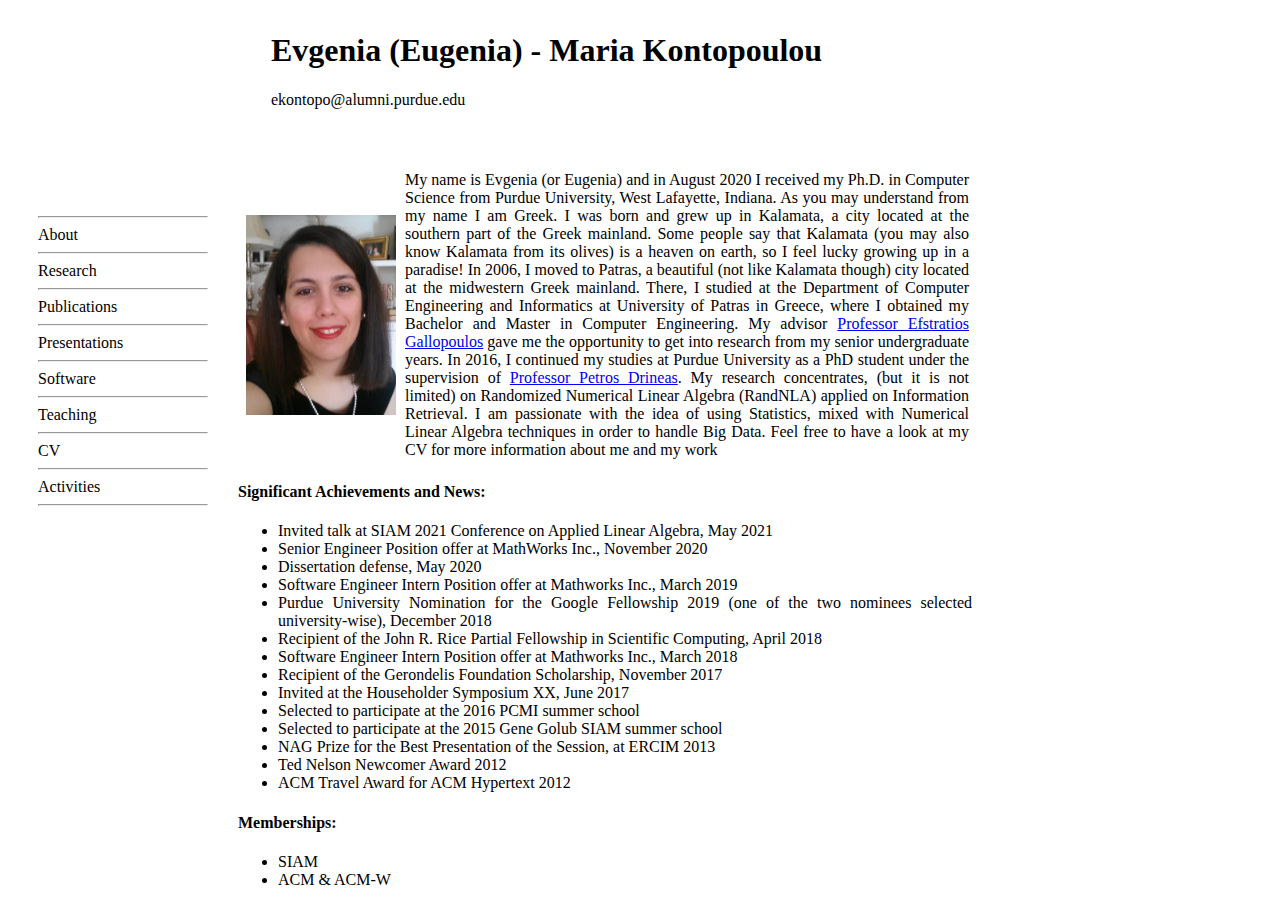
<file: index.html>
<!DOCTYPE html>
<!-- Template by quackit.com -->
<html>
	<head>
		<meta http-equiv="Content-Type" content="text/html; charset=utf-8">
		<title> Eugenia Kontopoulou </title>
				<link rel="stylesheet" type="text/css" href="mystyle.css" media="screen" />

	</head>

	<body>
		<div id="wrapper">

      <main>
				<div id="content">
					<div class="innertube">
							<table style="width:100%">
									<tr>
									<td><h1>Evgenia (Eugenia) - Maria Kontopoulou</h1>
										<p> ekontopo@alumni.purdue.edu </p>
									<!--<p>Computer Science Department <br>
									Purdue University <br>
									West Lafayette, IN </p>-->
								</td>
		        	</table>
        	</div>
				</div>
			</main>

			<nav id="nav">
				<div class="innertube">
					<ul>
						<li><hr></li>
						<li><a href="index.html">About</a></li>
						<li><hr></li>
						<li><a href="research.html">Research</a></li>
						<li><hr></li>
						<li><a href="publications.html">Publications</a></li>
						<li><hr></li>
						<li><a href="presentations.html">Presentations</a></li>
						<li><hr></li>
						<li><a href="software.html">Software</a></li>
						<li><hr></li>
						<li><a href="teaching.html">Teaching</a></li>
						<li><hr></li>
						<li><a href="emkcv.pdf">CV</a></li>
						<li><hr></li>
						<li><a href="activities.html">Activities</a></li>
						<li><hr></li>
					</ul>

					<ul>
				<!--	<br><br><br>
					<p> <b>Address:</b> <br>
					Purdue University <br>
					Lawson Hall <br>
					305 N. University Str. <br>
					West Lafayette, <br> IN, 47907-->
        <!--  <br><br>
          <b> email: </b> ekontopo@alumni.purdue.edu</p>-->
					</ul>
					<br><br>
				</div>
			</nav>
			<div id="content">

			<table style="width:100%">
      <tr>
      <td>
      <img src="pics/mine.jpg"  width="150" height="200" style="float:left" hspace="5"/>
      </td>
      <td>
          My name is Evgenia (or Eugenia) and in August 2020 I received my Ph.D. in Computer Science from Purdue University, West Lafayette, Indiana. As you may understand from my name I am Greek. I was born and grew up in Kalamata, a city located at the southern part of the Greek mainland. Some people say that Kalamata (you may also know Kalamata from its olives) is a heaven on earth, so I feel lucky growing up in a paradise! In 2006, I moved to Patras, a beautiful (not like Kalamata though) city located at the midwestern Greek mainland. There, I studied at the Department of Computer Engineering and Informatics at University of Patras in Greece, where I obtained my Bachelor and Master in Computer Engineering. My advisor <a href="http://scgroup.hpclab.ceid.upatras.gr/faculty/stratis/stratise.html">Professor Efstratios Gallopoulos</a> gave me the opportunity to get into research from my senior undergraduate years. In 2016, I continued my studies at Purdue University as a PhD student under the supervision of <a href="https://www.cs.purdue.edu/homes/pdrineas/">Professor Petros Drineas</a>. My research concentrates, (but it is not limited) on Randomized Numerical Linear Algebra (RandNLA) applied on Information Retrieval. I am passionate with the idea of using Statistics, mixed with Numerical Linear Algebra techniques in order to handle Big Data. Feel free to have a look at my CV for more information about me and my work
      </td>
      </tr>
      </table>

			<!--<p style="text-align: justify;"><img src="pics/mine.jpg"  width="150" height="200" style="float:left" hspace="5"/>
			My name is Evgenia (or Eugenia) and I am a first year PhD student at Purdue University, West Lafayette, Indiana. As you may understand from my name I am Greek. I was born and grew up in Kalamata, a city located at the southern part of the Greek mainland. Some people say that Kalamata (you may also know Kalamata from its olives) is a heaven on earth, so I feel lucky growing up in a paradise! In 2006, I moved to Patras, a beautiful (not like Kalamata though) city located at the midwestern Greek mainland. There, I studied at the Department of Computer Engineering and Informatics at University of Patras in Greece, where I obtained my Bachelor and Master in Computer Engineering and my Masters in Computer Science. My advisor <a href="http://scgroup.hpclab.ceid.upatras.gr/faculty/stratis/stratise.html">Professor Efstratios Gallopoulos</a> gave me the opportunity to get into research from my senior undergraduate years. Having acquired some great experiences, I continue my studies at Purdue University as a PhD student under the supervision of <a href="http://www.drineas.org/">Professor Petros Drineas</a>. My research concentrates, (but it is not limited) on Randomized Numerical Linear Algebra (RandNLA) applied on Information Retrieval. I am passionate with the idea of using Statistics, mixed with Numerical Linear Algebra techniques in order to handle Big Data. Feel free to have a look at my CV for more information about me and my work.</p>
		-->
			<p>
			<h4 style="text-align: justify;">Significant Achievements and News:</h4>
			<ul>
				<li>Invited talk at SIAM 2021 Conference on Applied Linear Algebra, May 2021 </li>
				<li>Senior Engineer Position offer at MathWorks Inc., November 2020 </li>
				<li>Dissertation defense, May 2020 </li>
				<li>Software Engineer Intern Position offer at Mathworks Inc., March 2019 </li>
				<li>Purdue University Nomination for the Google Fellowship 2019 (one of the two nominees selected university-wise), December 2018</li>
				<li>Recipient of the John R. Rice Partial Fellowship in Scientific Computing, April 2018 </li>
				<li>Software Engineer Intern Position offer at Mathworks Inc., March 2018 </li>
        <li>Recipient of the Gerondelis Foundation Scholarship, November 2017</li>
				<li>Invited at the Householder Symposium XX, June 2017</li>
				<li>Selected to participate at the 2016 PCMI summer school</li>
				<li>Selected to participate at the 2015 Gene Golub SIAM summer school</li>
				<li>NAG Prize for the Best Presentation of the Session, at ERCIM 2013</li>
				<li>Ted Nelson Newcomer Award 2012</li>
				<li>ACM Travel Award for ACM Hypertext 2012</li>
			</ul>
			<h4 style="text-align: justify;">Memberships:</h4>
			<ul>
				<li>SIAM</li>
				<li>ACM &amp; ACM-W</li>
			</ul></p>
			</div>
		</div>


	</body>
</html>
</file>
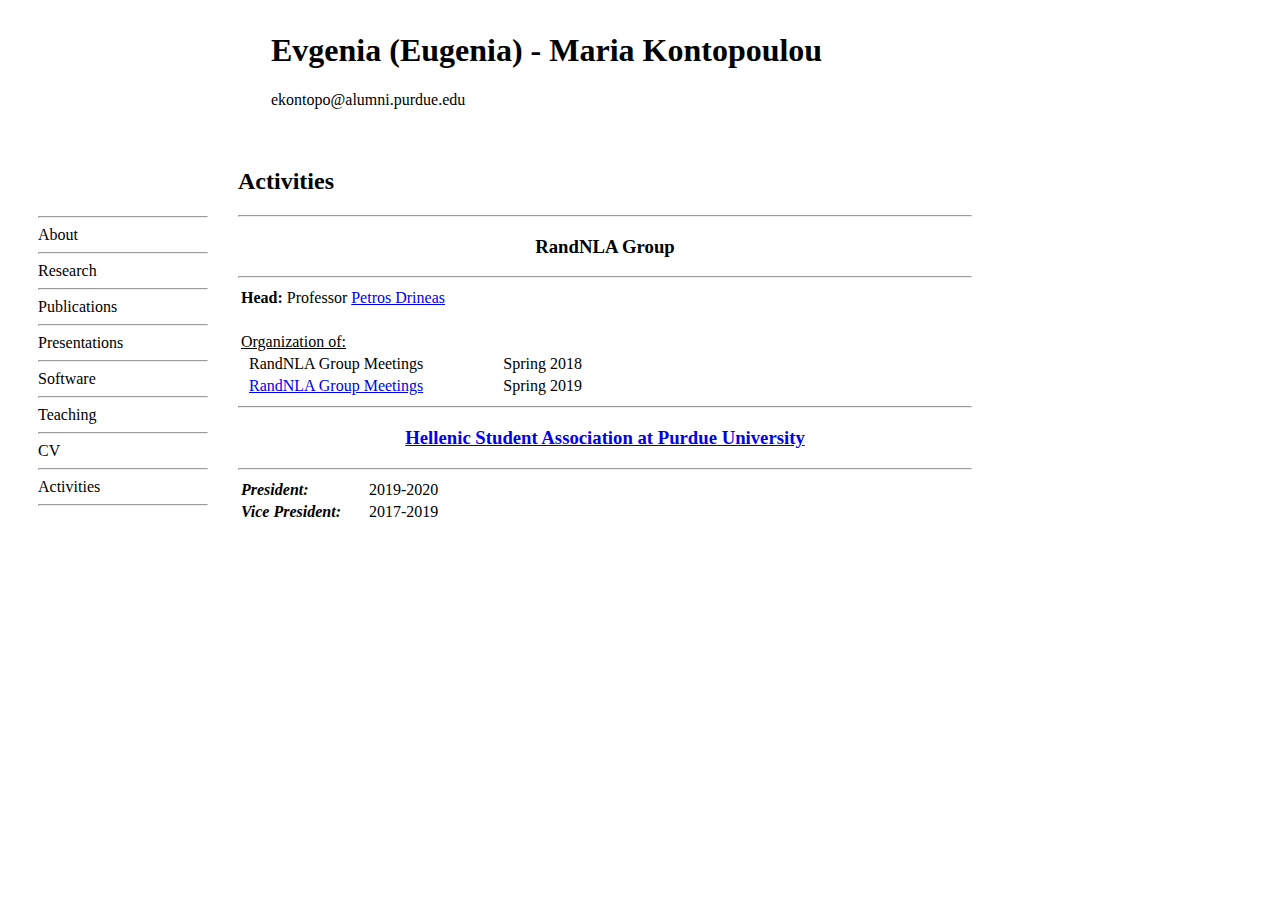
<file: activities.html>
<!DOCTYPE html>
<!-- Template by quackit.com -->
<html>
	<head>
		<meta http-equiv="Content-Type" content="text/html; charset=utf-8">
		<title> Eugenia Kontopoulou </title>
		<link rel="stylesheet" type="text/css" href="mystyle.css" media="screen" />

	</head>

	<body>
		<div id="wrapper">

			<main>
				<div id="content">
					<div class="innertube">
					<table style="width:100%">
  <tr>
    <td><h1>Evgenia (Eugenia) - Maria Kontopoulou</h1>
			<p> ekontopo@alumni.purdue.edu </p>
					<!--	<p>Computer Science Department <br>
		                   Purdue University <br>
		                   West Lafayette, IN </p>-->
			</td>
    <!--<td> <h3>Address:</h3>
					<p>Felix Hass Hall <br>
					Room G114 <br>
					250 N. University Street <br>
					Purdue University <br>
					West Lafayette, IN, 47906</p>
		</td>
  </tr>-->
</table>
					</div>
				</div>
			</main>

			<nav id="nav">
				<div class="innertube">
					<ul>
						<li><hr></li>
						<li><a href="index.html">About</a></li>
						<li><hr></li>
						<li><a href="research.html">Research</a></li>
						<li><hr></li>
						<li><a href="publications.html">Publications</a></li>
						<li><hr></li>
						<li><a href="presentations.html">Presentations</a></li>
						<li><hr></li>
						<li><a href="software.html">Software</a></li>
						<li><hr></li>
						<li><a href="teaching.html">Teaching</a></li>
						<li><hr></li>
						<li><a href="emkcv.pdf">CV</a></li>
						<li><hr></li>
						<li><a href="activities.html">Activities</a></li>
						<li><hr></li>
					</ul>

					<ul>
				<!--	<br><br><br>
					<p> <b>Address:</b> <br>
					Purdue University <br>
					Lawson Hall <br>
					305 N. University Str. <br>
					West Lafayette, <br> IN, 47907-->
				<!--<br><br>
				<b> email: </b> ekontopo@alumni.purdue.edu</p>-->
					</ul>
					<br><br>
				</div>
			</nav>
			<div id="content">
			<p> <h2> Activities </h2></p>
            <hr>
            <h3> <center>RandNLA Group</center> </h3>
            <hr>
            <table style="width:100%">
            <tr><table style="width:50%">
                <tr>
                    <td><strong> Head:</strong> Professor <a href="https://www.cs.purdue.edu/homes/pdrineas/">Petros Drineas</a></td>
                </tr>
                <tr><td><br/></td></tr> <!-- empty line-->
                <tr><td> <u>Organization of:</u></td></tr>
                <tr style="text-indent :0.5em">
                    <td>RandNLA Group Meetings</td> <td> Spring 2018</td>
                <tr style="text-indent :0.5em">
                    <td><a href="https://web.ics.purdue.edu/~ekontopo/randNLA/"> RandNLA Group Meetings</a> </td> <td> Spring 2019</td>
                </tr>
            </table></tr>
            </table>
            <hr>
           <h3> <center><a href="https://www.facebook.com/groups/hsapurdue/?ref=bookmarks">Hellenic Student Association at Purdue University</a></center> </h3>
           <hr>
           <table style="width:100%">
            <tr><table style="width:30%">
                <tr>
                    <td><em><b> President: </b></td>
                    <td> 2019-2020</td>
                </tr>
                <tr >
                  <td><em><b> Vice President: </b></td>
                  <td>2017-2019</td>
                </tr>
            </table></tr>
         </table>
</div>
</div>
    </body>
</html>
</file>
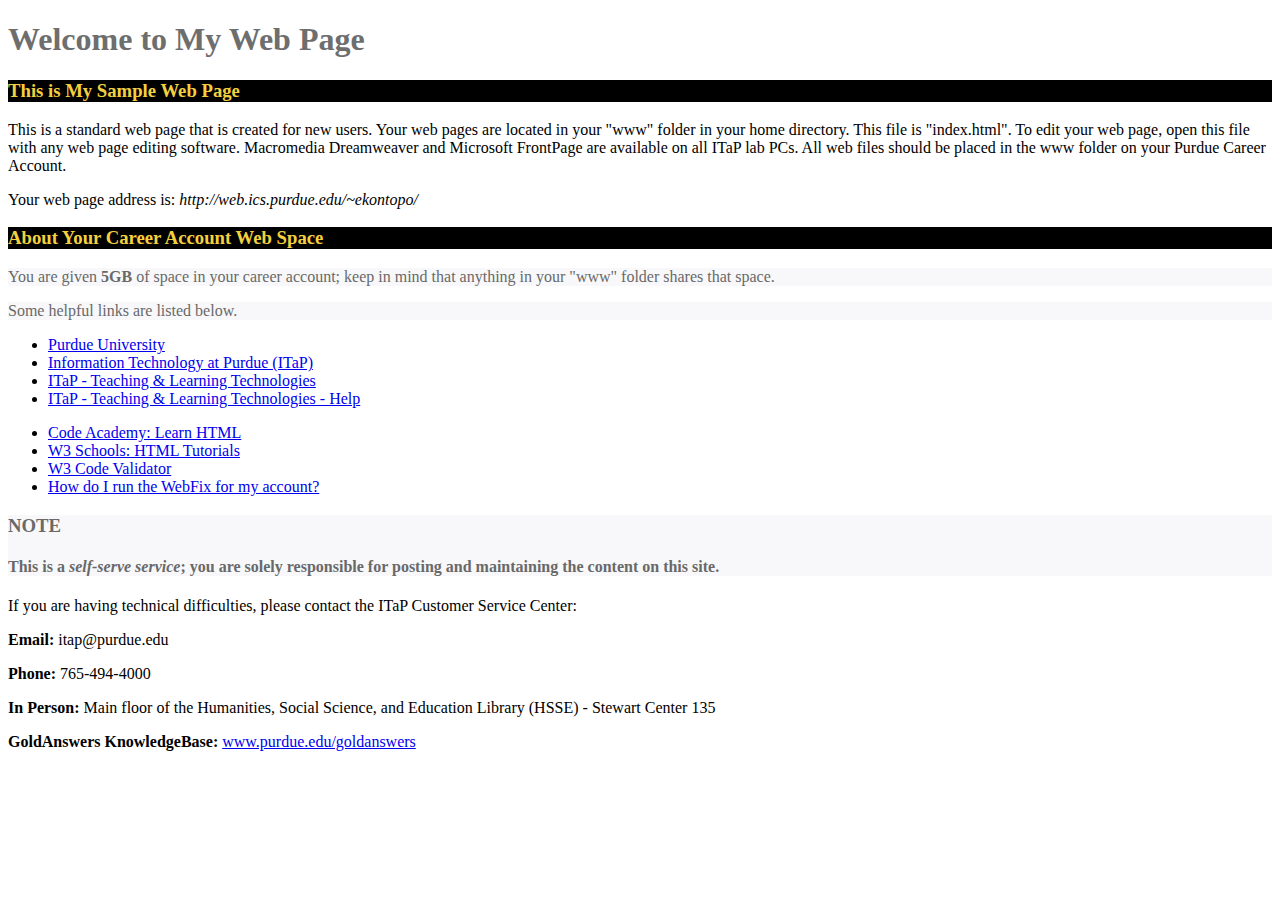
<file: index_start.html>
<!DOCTYPE html PUBLIC "-//W3C//DTD HTML 4.01//EN">
<html lang="en">
<head>
<meta name="viewport" content=
"width=device-width, initial-scale=1">
<meta name="generator" content=
"HTML Tidy for Linux (vers 14 June 2007), see www.w3.org">
<title>Welcome to My Web Page</title>
<meta http-equiv="Content-Type" content=
"text/html; charset=us-ascii">
<meta content="MSHTML 6.00.2800.1400" name="GENERATOR">
<style type="text/css">
    .heading {
        color: #6E6E6E;
    }
    .band {
        background-color: #000000;
        color: #F4D03F;
    }
    .subgrey {
        background-color: #f8f8fa;
        color: dimgray;
    }



</style>
</head>
<body>
<div class="wrapper container">
<div class="heading">
<h1>Welcome to My Web Page</h1>
</div>
<div class="row">
<div class="col-sm-6">
<div class="band">
<h3><strong>This is My Sample Web Page</strong></h3>
</div>
<p>This is a standard web page that is created for new users. Your
web pages are located in your "www" folder in your home directory.
This file is "index.html". To edit your web page, open this file
with any web page editing software. Macromedia Dreamweaver and
Microsoft FrontPage are available on all ITaP lab PCs. All web
files should be placed in the www folder on your Purdue Career
Account.</p>
<p>Your web page address is:
<i>http://web.ics.purdue.edu/~ekontopo/</i></p>
</div>
</div>
<div class="row">
<div class="col-sm-12">
<div class="band">
<h3><strong>About Your Career Account Web Space</strong></h3>
</div>
</div>
<div class="col-sm-4">
<div class="subgrey">
<p>You are given <strong>5GB</strong> of space in your career
account; keep in mind that anything in your "www" folder shares
that space.</p>
</div>
</div>
<div class="col-sm-8">
<div class="subgrey">
<p>Some helpful links are listed below.</p>
</div>
</div>
<div class="col-sm-4">
<ul>
<li><a href="http://www.purdue.edu/">Purdue University</a></li>
<li><a href="http://www.purdue.edu/itap">Information Technology at
Purdue (ITaP)</a></li>
<li><a href="http://www.itap.purdue.edu/tlt">ITaP - Teaching &amp;
Learning Technologies</a></li>
<li><a href="http://www.itap.purdue.edu/tlt/help">ITaP - Teaching
&amp; Learning Technologies - Help</a></li>
</ul>
</div>
<div class="col-sm-4">
<ul>
<li><a href=
"https://www.codecademy.com/courses/web-beginner-en-HZA3b/0/1">Code
Academy: Learn HTML</a></li>
<li><a href="http://www.w3schools.com/html">W3 Schools: HTML
Tutorials</a></li>
<li><a href="https://validator.w3.org">W3 Code Validator</a></li>
<li><a href="http://support.purdue.edu/goldanswers/300870">How do I
run the WebFix for my account?</a></li>
</ul>
</div>
<div class="col-sm-12">
<div class="subgrey">
<h3>NOTE</h3>
<h4><strong>This is a <em>self-serve service</em>; you are solely
responsible for posting and maintaining the content on this
site.</strong></h4>
</div>
<div class="col-sm-6">
<p>If you are having technical difficulties, please contact the
ITaP Customer Service Center:</p>
<p><strong>Email:</strong> itap@purdue.edu<br></p>
<p><strong>Phone:</strong> 765-494-4000<br></p>
<p><strong>In Person:</strong> Main floor of the Humanities, Social
Science, and Education Library (HSSE) - Stewart Center 135</p>
<p><strong>GoldAnswers KnowledgeBase:</strong> <a href=
"http://www.purdue.edu/goldanswers">www.purdue.edu/goldanswers</a></p>
</div>
</div>
</div>
</div>
</body>
</html>
</file>
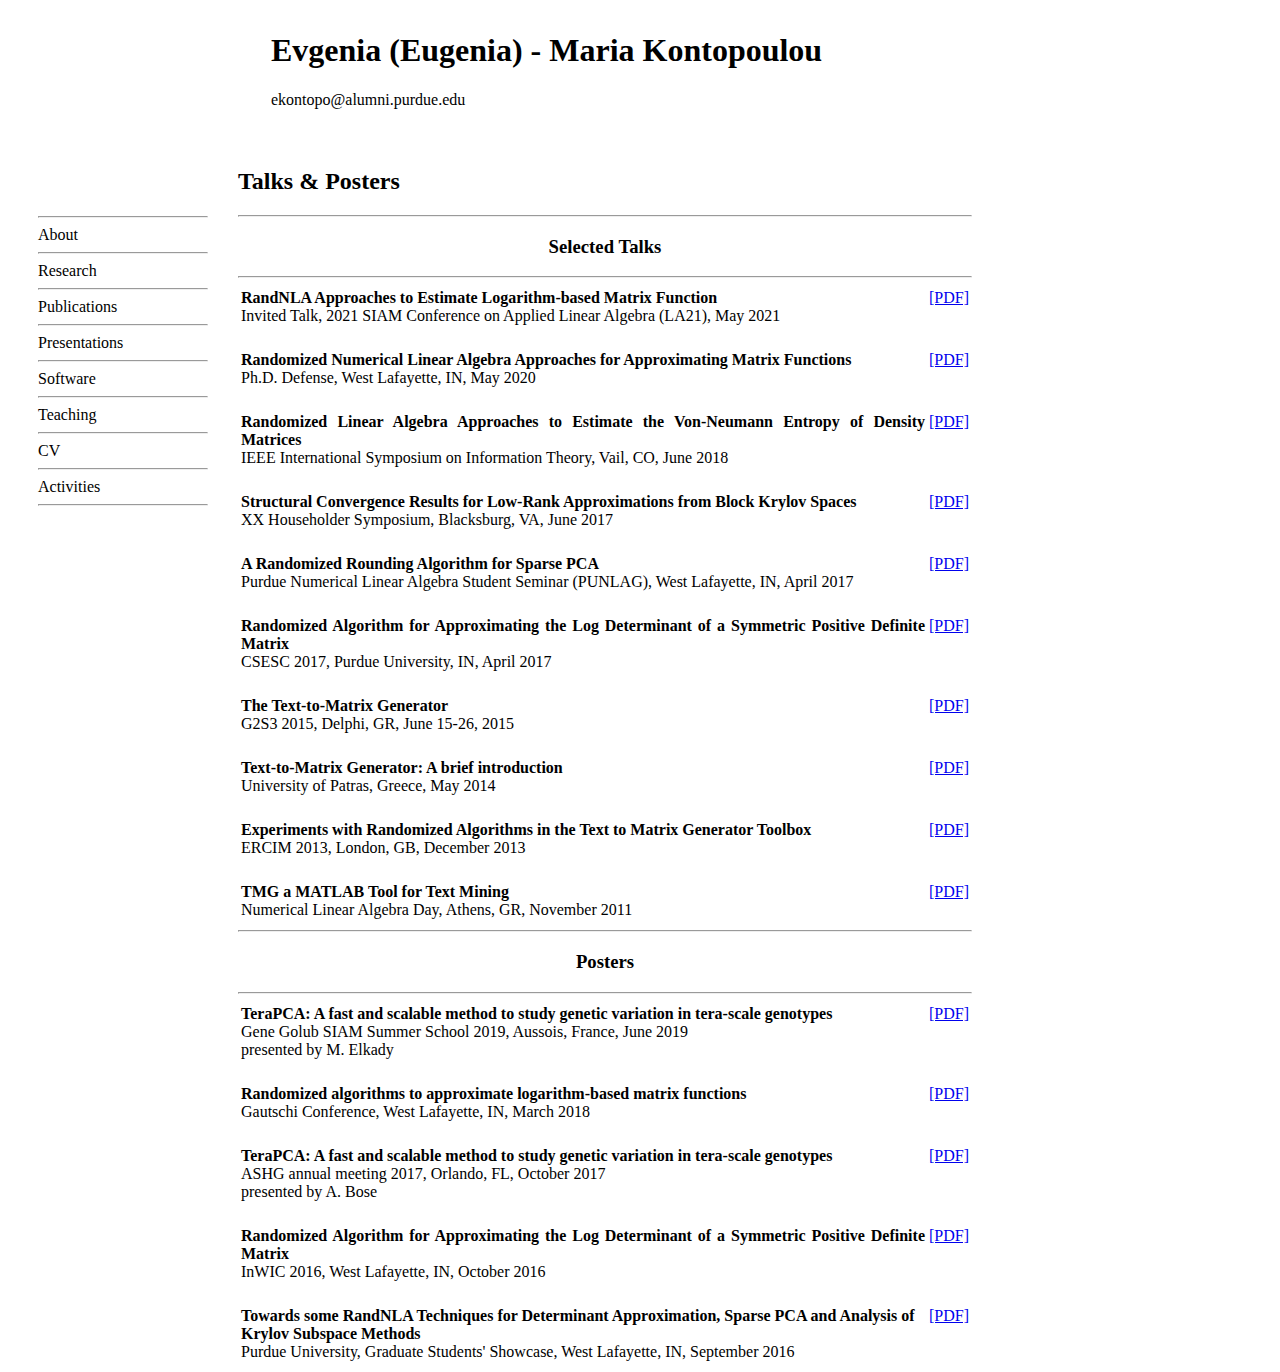
<file: presentations.html>
<!DOCTYPE html>
<!-- Template by quackit.com -->
<html>
	<head>
		<meta http-equiv="Content-Type" content="text/html; charset=utf-8">
		<title> Eugenia Kontopoulou </title>
				<link rel="stylesheet" type="text/css" href="mystyle.css" media="screen" />

	</head>

	<body>
		<div id="wrapper">

			<main>
				<div id="content">
					<div class="innertube">
					<table style="width:100%">
  <tr>
    <td><h1>Evgenia (Eugenia) - Maria Kontopoulou</h1>
			<p> ekontopo@alumni.purdue.edu </p>
					<!--	<p>Computer Science Department <br>
		                   Purdue University <br>
		                   West Lafayette, IN </p>-->
										 </td>
    <!--<td> <h3>Address:</h3>
					<p>Felix Hass Hall <br>
					Room G114 <br>
					250 N. University Street <br>
					Purdue University <br>
					West Lafayette, IN, 47906</p></td>
  </tr>-->
</table>
					</div>
				</div>
			</main>

			<nav id="nav">
				<div class="innertube">
					<ul>
						<li><hr></li>
						<li><a href="index.html">About</a></li>
						<li><hr></li>
						<li><a href="research.html">Research</a></li>
						<li><hr></li>
						<li><a href="publications.html">Publications</a></li>
						<li><hr></li>
						<li><a href="presentations.html">Presentations</a></li>
						<li><hr></li>
						<li><a href="software.html">Software</a></li>
						<li><hr></li>
						<li><a href="teaching.html">Teaching</a></li>
						<li><hr></li>
						<li><a href="emkcv.pdf">CV</a></li>
						<li><hr></li>
						<li><a href="activities.html">Activities</a></li>
						<li><hr></li>
					</ul>

					<ul>
				<!--	<br><br><br>
					<p> <b>Address:</b> <br>
					Purdue University <br>
					Lawson Hall <br>
					305 N. University Str. <br>
					West Lafayette, <br> IN, 47907-->
				<!--<br><br>
				<b> email: </b> ekontopo@alumni.purdue.edu</p>-->
					</ul>
					<br><br>
				</div>
			</nav>
			<div id="content">
			<p> <h2>Talks & Posters </h2></p>
			<hr>
            <h3> <center>Selected Talks</center> </h3>
            <hr>
            <table style="width:100%">
							<tr>
													<td><strong>RandNLA Approaches to Estimate Logarithm-based Matrix Function</strong><br> Invited Talk, 2021 SIAM Conference on Applied Linear Algebra (LA21), May 2021</td>
													<td valign="top";style="width:10%"><a href="presentations/LA21_entrolog.pdf">[PDF]</a></td>
											</tr>
																	<tr><td><br/></td></tr> <!-- empty line-->
							<tr>
			                    <td><strong>Randomized Numerical Linear Algebra Approaches for
Approximating Matrix Functions</strong><br> Ph.D. Defense, West Lafayette, IN, May 2020</td> <td valign="top";style="width:10%"><a href="presentations/Final_2020_PhD.pdf">[PDF]</a></td>
			                </tr>
			                            <tr><td><br/></td></tr> <!-- empty line-->
				<tr>
                    <td><strong>Randomized Linear Algebra Approaches to Estimate the Von-Neumann Entropy of Density Matrices </strong><br> IEEE International Symposium on Information Theory, Vail, CO, June 2018</td> <td valign="top";style="width:10%"><a href="presentations/ISIT18_entrolog.pdf">[PDF]</a></td>
                </tr>
                            <tr><td><br/></td></tr> <!-- empty line-->

				<tr>
                    <td><strong>Structural Convergence Results for Low-Rank Approximations from Block Krylov Spaces</strong> <br> XX Householder Symposium, Blacksburg, VA, June 2017</td> <td valign="top";style="width:10%"><a href="presentations/HHXX_Krylov2017.pdf">[PDF]</a></td>
               </tr>
                <tr><td><br/></td></tr> <!-- empty line-->

                <tr>
                    <td><strong>A Randomized Rounding Algorithm for Sparse PCA</strong> <br> Purdue Numerical Linear Algebra Student Seminar (PUNLAG), West Lafayette, IN, April 2017 </td> <td valign="top";style="width:10%"><a href="presentations/PUNLAG_SPCA2017.pdf">[PDF]</a></td>
               </tr>
                <tr><td><br/></td></tr> <!-- empty line-->

                <tr>
                   <td><strong>Randomized Algorithm for Approximating the Log Determinant of a Symmetric Positive Definite Matrix</strong> <br> CSESC 2017, Purdue University, IN, April 2017</td> <td valign="top";style="width:10%"><a href="presentations/Purdue2017_logdet.pdf">[PDF]</a></td>
                </tr>
               <tr><td><br/></td></tr> <!-- empty line-->
               <tr>
                 <td><strong>The Text-to-Matrix Generator</strong> <br> G2S3 2015, Delphi, GR, June 15-26, 2015 </td> <td valign="top";style="width:10%"><a href="presentations/Delphi2015_TMGRandNLA.pdf">[PDF]</a></td>
              </tr>
             <tr><td><br/></td></tr> <!-- empty line-->
             <tr>
                   <td><strong>Text-to-Matrix Generator: A brief introduction</strong> <br> University of Patras, Greece, May 2014</td> <td valign="top";style="width:10%"><a href="presentations/Patras_TMGIntro.pdf">[PDF]</a></td>
                </tr>
               <tr><td><br/></td></tr> <!-- empty line-->
               <tr>
                <td><strong>Experiments with Randomized Algorithms in the Text to Matrix Generator Toolbox</strong> <br> ERCIM 2013, London, GB, December 2013</td> <td valign="top";style="width:10%"><a href="presentations/London2013_TMGRandNLA.pdf">[PDF]</a></td>
             </tr>
            <tr><td><br/></td></tr> <!-- empty line-->
            <tr>
                <td><strong>TMG a MATLAB Tool for Text Mining</strong> <br> Numerical Linear Algebra Day, Athens, GR, November 2011</td> <td valign="top";style="width:10%"><a href="presentations/Athens2011_TMG.pdf">[PDF]</a></td>
             </tr>
                </table>
			<hr>
			<h3> <center>Posters</center> </h3>
            <hr>
            <table style="width:100%">

              <tr>
                  <td><strong>TeraPCA: A fast and scalable method to study genetic variation in tera-scale genotypes</strong><br> Gene Golub SIAM Summer School 2019, Aussois, France, June 2019<br> presented by M. Elkady</td> <td valign="top";style="width:10%"><a href="presentations/G2S32019_TeraPCA_Poster.pdf">[PDF]</a></td>
            </tr>
            <tr><td><br/></td></tr> <!-- empty line-->
            <tr>
            <td><strong>Randomized algorithms to approximate logarithm-based matrix functions</strong><br>Gautschi Conference, West Lafayette, IN, March 2018 </td> <td valign="top";style="width:10%"><a href="presentations/Gautschi2018_logdetentropy.pdf">[PDF]</a></td>
            </tr>
            <tr><td><br/></td></tr> <!-- empty line-->
            <tr>
                <td><strong>TeraPCA: A fast and scalable method to study genetic variation in tera-scale genotypes</strong><br> ASHG annual meeting 2017, Orlando, FL, October 2017 <br> presented by A. Bose</td> <td valign="top";style="width:10%"><a href="presentations/ASHG17_TeraPCA_Poster.pdf">[PDF]</a></td>
            </tr>
            <tr><td><br/></td></tr> <!-- empty line-->
            <tr>
             <td><strong>Randomized Algorithm for Approximating the Log Determinant of a Symmetric Positive Definite Matrix</strong><br> InWIC 2016, West Lafayette, IN, October 2016</td> <td valign="top";style="width:10%"><a href="presentations/WestLafayette2016_logdet.pdf">[PDF]</a></td>
            </tr>
            <tr><td><br/></td></tr> <!-- empty line-->
           <tr>
            <td><strong>Towards some RandNLA Techniques for Determinant Approximation, Sparse PCA and Analysis of<br> Krylov Subspace Methods</strong><br> Purdue University, Graduate Students' Showcase, West Lafayette, IN, September 2016  </td> <td valign="top";style="width:10%"><a href="presentations/poster20162017.pdf">[PDF]</a></td>
           </tr>
            </table>
			</div>
		</div>


	</body>
</html>
</file>
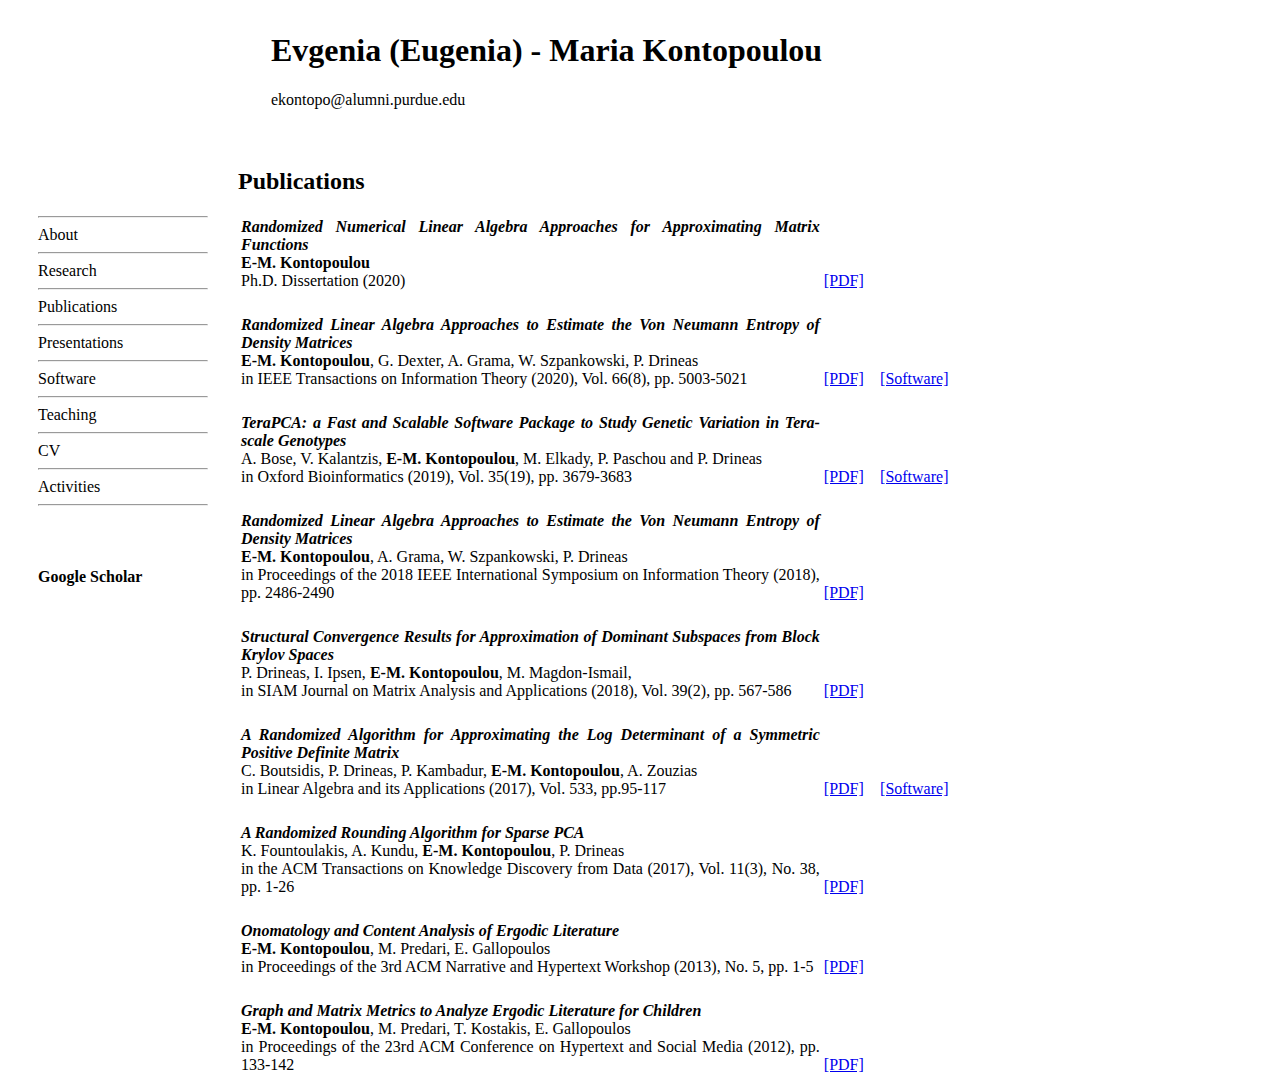
<file: publications.html>
<!DOCTYPE html>
<!-- Template by quackit.com -->
<html>
	<head>
		<meta http-equiv="Content-Type" content="text/html; charset=utf-8">
		<title> Eugenia Kontopoulou </title>
				<link rel="stylesheet" type="text/css" href="mystyle.css" media="screen" />

	</head>

	<body>
		<div id="wrapper">

			<main>
				<div id="content">
					<div class="innertube">
					<table style="width:100%">
  <tr>
    <td><h1>Evgenia (Eugenia) - Maria Kontopoulou</h1>
			<p> ekontopo@alumni.purdue.edu </p>
					<!--	<p>Computer Science Department <br>
		                   Purdue University <br>
		                   West Lafayette, IN </p>-->
		</td>
    <!--<td> <h3>Address:</h3>
					<p>Felix Hass Hall <br>
					Room G114 <br>
					250 N. University Street <br>
					Purdue University <br>
					West Lafayette, IN, 47906</p></td>
  </tr>-->
</table>
					</div>
				</div>
			</main>

			<nav id="nav">
				<div class="innertube">
					<ul>
						<li><hr></li>
						<li><a href="index.html">About</a></li>
						<li><hr></li>
						<li><a href="research.html">Research</a></li>
						<li><hr></li>
						<li><a href="publications.html">Publications</a></li>
						<li><hr></li>
						<li><a href="presentations.html">Presentations</a></li>
						<li><hr></li>
						<li><a href="software.html">Software</a></li>
						<li><hr></li>
						<li><a href="teaching.html">Teaching</a></li>
						<li><hr></li>
						<li><a href="emkcv.pdf">CV</a></li>
						<li><hr></li>
						<li><a href="activities.html">Activities</a></li>
						<li><hr></li>
					</ul>

					<ul>
					<!--<br><br><br>
					Purdue University <br>
					Lawson Hall <br>
					305 N. University Str. <br>
					West Lafayette, <br> IN, 47907-->
				<!--<br><br>
				<b> email: </b> ekontopo@alumni.purdue.edu</p>-->

				<br><br><br>
				<b><a href="https://scholar.google.com/citations?view_op=list_works&hl=el&hl=el&user=0eQH1ksAAAAJ">Google Scholar</a>
				</b>

					</ul>
					<br><br>
				</div>
			</nav>
                        <!-- 			If I want a line  -->
			<!--                            <li><hr></li> -->
			<div id="content">
                        <p> <h2>Publications </h2></p>
                                <!--<h4> Available on ArXiv or Under Review </h4>-->
                                <table style="width:100%">

                                    <td style="width:80%"><em><b>Randomized Numerical Linear Algebra Approaches for Approximating Matrix Functions</b></em><br>
                                        <b>E-M. Kontopoulou</b><br> Ph.D. Dissertation (2020)
                                    </td>
                                    <td valign="bottom";style="width:10%"><a href="https://hammer.purdue.edu/ndownloader/files/24098900">[PDF]</a>
                                    </td>
                                </tr>
                                <tr><td><br/></td></tr> <!-- empty line-->
                                <tr>
                                    <td style="width:80%"><em><b>Randomized Linear Algebra Approaches to Estimate the Von Neumann Entropy of Density Matrices </b></em><br>
                                        <b>E-M. Kontopoulou</b>, G. Dexter, A. Grama, W. Szpankowski, P. Drineas <br> in IEEE Transactions on Information Theory (2020), Vol. 66(8), pp. 5003-5021
                                    </td>
                                    <td valign="bottom";style="width:10%"><a href="https://arxiv.org/pdf/1801.01072">[PDF]</a>
                                    </td><td valign="bottom";style="width:10%"><a href="https://github.com/eugeniamaria/Von-Neumann-Entropy">[Software]</a></td>
                                </tr>
                                <tr><td><br/></td></tr> <!-- empty line-->
                                <tr>
                                <td style="width:80%">
                                    <em><b>TeraPCA: a Fast and Scalable Software Package to Study Genetic Variation in Tera-scale Genotypes</b></em><br>A. Bose, V. Kalantzis, <b>E-M. Kontopoulou</b>, M. Elkady, P. Paschou and P. Drineas <br>in Oxford Bioinformatics (2019), Vol. 35(19), pp. 3679-3683</td> <td valign="bottom";style="width:10%"><a href="https://academic.oup.com/bioinformatics/advance-article/doi/10.1093/bioinformatics/btz157/5430929">[PDF]</a></td>
                                    <td valign="bottom";style="width:10%"><a href="https://github.com/aritra90/TeraPCA">[Software]</a></td>
                                </tr>
                                <tr><td><br/></td></tr> <!-- empty line-->
								<td style="width:80%"><em><b>Randomized Linear Algebra Approaches to Estimate the Von Neumann Entropy of Density Matrices </b></em><br>
                                    <b>E-M. Kontopoulou</b>, A. Grama, W. Szpankowski, P. Drineas<br>in Proceedings of the 2018 IEEE International Symposium on Information Theory (2018), pp. 2486-2490</td> <td valign="bottom";style="width:10%"><a href="https://arxiv.org/abs/1801.01072">[PDF]</a></td>
                                <tr><td><br/></td></tr> <!-- empty line-->
                                <td style="width:80%"><em><b>Structural Convergence Results for Approximation of Dominant Subspaces from Block Krylov Spaces</b></em><br>P. Drineas, I. Ipsen, <b>E-M. Kontopoulou</b>, M. Magdon-Ismail,<br> in SIAM Journal on Matrix Analysis and Applications (2018), Vol. 39(2), pp. 567-586</td><td valign="bottom";style="width:10%"> <a href="https://www.cs.purdue.edu/homes/pdrineas/documents/publications/Drineas_SIMAX_2018.pdf">[PDF]</a></td>
                                <tr><td><br/></td></tr> <!-- empty line-->
                                <td style="width:80%"><em><b>A Randomized Algorithm for Approximating the Log Determinant of a Symmetric Positive Definite Matrix</b></em><br> C. Boutsidis, P. Drineas, P. Kambadur, <b>E-M. Kontopoulou</b>, A. Zouzias<br> in Linear Algebra and its Applications (2017), Vol. 533, pp.95-117 </td> <td valign="bottom";style="width:10%"><a href="https://www.cs.purdue.edu/homes/pdrineas/documents/publications/Drineas_LAA2017.pdf">[PDF]</a></td> <td valign="bottom";style="width:10%"><a href="http://web.ics.purdue.edu/~ekontopo/software/approxLogDet.zip">[Software]</a></td>
                                <tr><td><br/></td></tr> <!-- empty line-->
                                <td style="width:80%"><em><b>A Randomized Rounding Algorithm for Sparse PCA</b></em><br>
                                    K. Fountoulakis, A. Kundu, <b>E-M. Kontopoulou</b>, P. Drineas <br> in the ACM Transactions on Knowledge Discovery from Data (2017), Vol. 11(3), No. 38, pp. 1-26 </td><td valign="bottom";style="width:10%"><a href="http://dl.acm.org/citation.cfm?id=3046948">[PDF]</a></td>
                                <tr><td><br/></td></tr> <!-- empty line-->
                                <td style="width:80%"><em><b>Onomatology and Content Analysis of Ergodic Literature</b></em><br><b>E-M. Kontopoulou</b>, M. Predari, E. Gallopoulos<br> in Proceedings of the 3rd ACM Narrative and Hypertext Workshop (2013), No. 5, pp. 1-5 </td> <td valign="bottom";style="width:10%"><a href="http://dl.acm.org/citation.cfm?id=2462221">[PDF]</a></td>
                                <tr><td><br/></td></tr> <!-- empty line-->
                                <td style="width:80%"><em><b>Graph and Matrix Metrics to Analyze Ergodic Literature for Children</b></em><br> <b>E-M. Kontopoulou</b>, M. Predari, T. Kostakis, E. Gallopoulos<br>in Proceedings of the 23rd ACM Conference on Hypertext and Social Media (2012), pp. 133-142</td> <td valign="bottom";style="width:10%"><a href="http://dl.acm.org/citation.cfm?id=2310018&amp;CFID=572845679&amp;CFTOKEN=59577839">[PDF]</a></td>
								</table>
			</div>
		</div>


	</body>
</html>
</file>
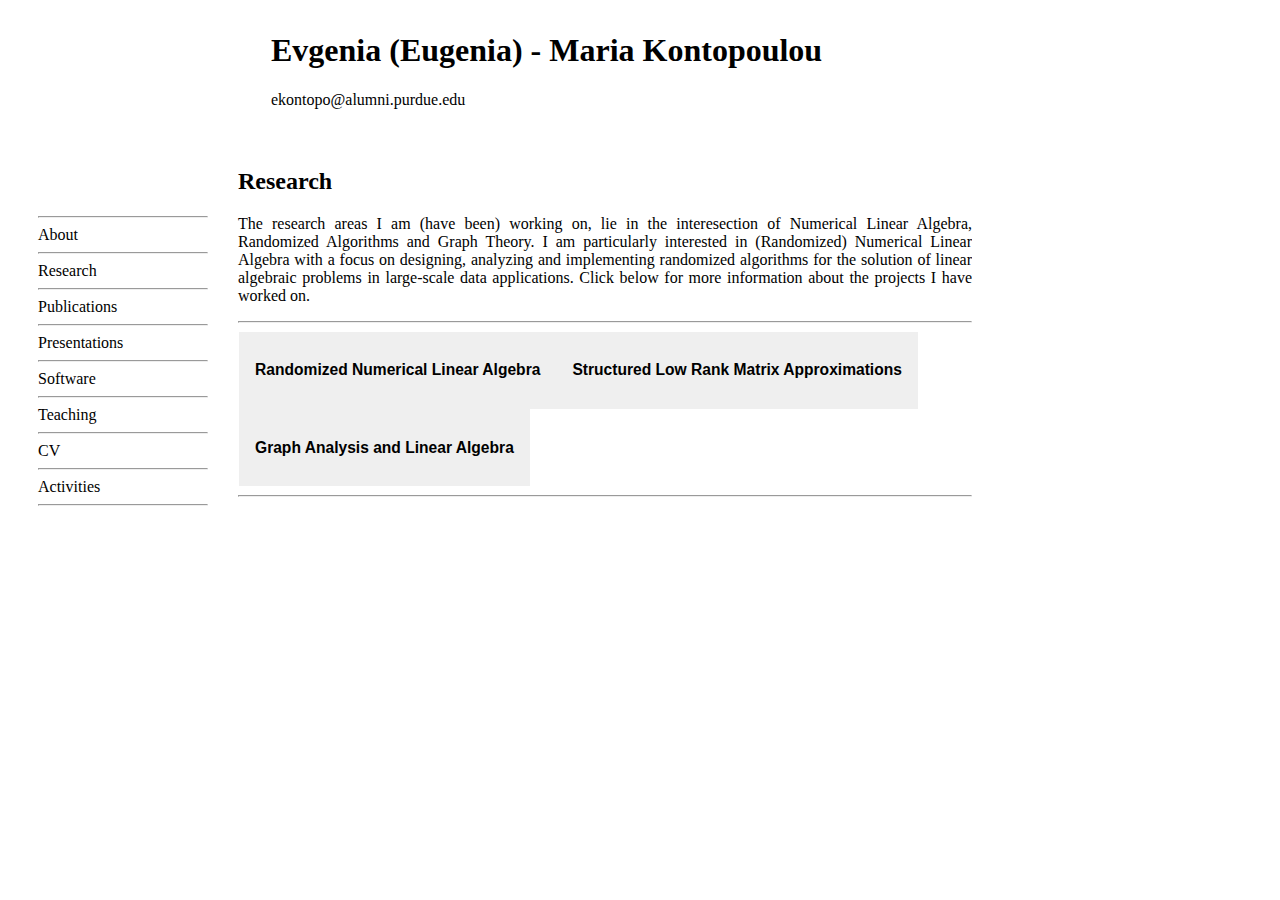
<file: research.html>
<!DOCTYPE html>
<!-- Template by quackit.com -->
<html>
	<head>
		<meta http-equiv="Content-Type" content="width=device-width, initial-scale=1" content="text/html; charset=utf-8">
		<title> Eugenia Kontopoulou </title>
				<link rel="stylesheet" type="text/css" href="mystyle.css" media="screen" />
		<script type="text/javascript" src="http://latex.codecogs.com/latexit.js"></script>
            <script type="text/javascript">
             function openResearch(evt, Research) {
                 var i, tabcontent, tablinks;
                 tabcontent = document.getElementsByClassName("tabcontent");
                 for (i = 0; i < tabcontent.length; i++) {
                     tabcontent[i].style.display = "none";
                 }
                 tablinks = document.getElementsByClassName("tablinks");
                 for (i = 0; i < tablinks.length; i++) {
                     tablinks[i].className = tablinks[i].className.replace(" active", "");
                 }
                 document.getElementById(Research).style.display = "block";
                 evt.currentTarget.className += " active";
             }
         </script>
	</head>

<body>

    <div id="wrapper">
        <main>
            <div id="content">
                <div class="innertube">
                    <table style="width:100%">
                        <tr>
                            <td><h1>Evgenia (Eugenia) - Maria Kontopoulou</h1>
                                <!--<p>Computer Science Department <br> Purdue University <br> West Lafayette, IN </p>-->
																<p> ekontopo@alumni.purdue.edu </p>
															</td>
                                    <!--<td> <h3>Address:</h3>
                                    <p>Felix Hass Hall <br>
                                    Room G114 <br>
                                    250 N. University Street <br>
                                    Purdue University <br>
                                    West Lafayette, IN, 47906</p></td>
                                    </tr>-->
                    </table>
                </div> <!-- innertube-->
            </div> <!-- content-->
        </main>

        <nav id="nav">
            <div class="innertube">
                <ul> <!-- navigition list -->
                    <li><hr></li>
                    <li><a href="index.html">About</a></li>
                    <li><hr></li>
                    <li><a href="research.html">Research</a></li>
                    <li><hr></li>
                    <li><a href="publications.html">Publications</a></li>
                    <li><hr></li>
                    <li><a href="presentations.html">Presentations</a></li>
                    <li><hr></li>
                    <li><a href="software.html">Software</a></li>
                    <li><hr></li>
                    <li><a href="teaching.html">Teaching</a></li>
                    <li><hr></li>
                    <li><a href="emkcv.pdf">CV</a></li>
                    <li><hr></li>
                    <li><a href="activities.html">Activities</a></li>
                    <li><hr></li>
                </ul> <!-- navigition list -->

                <ul> <!-- address -->
                  <!-- <br><br><br>
             <p> <b>Address:</b> <br>
                Purdue University <br>
                Lawson Hall <br>
                305 N. University Str. <br>
                West Lafayette, <br> IN, 47907-->
                <!--<br><br>
                <b> email: </b> ekontopo@alumni.purdue.edu</p>-->
							</ul>
							<!--s address -->
                <br><br>
            </div> <!-- nav - innertube-->
        </nav>

        <div id="content">
			<h2>Research</h2>

            <p> The research areas I am (have been) working on, lie in the interesection of Numerical Linear Algebra, Randomized Algorithms and Graph Theory. I am particularly interested in (Randomized) Numerical Linear Algebra with a focus on designing, analyzing and implementing randomized algorithms for the solution of linear algebraic problems in large-scale data applications. Click below for more information about the projects I have worked on.</p>
            <!-- Tab links -->
            <hr>
            <div class="tab">
              <button class="tablinks" onclick="openResearch(event,'RandNLA')"> <h3> Randomized Numerical Linear Algebra </h3></button>
              <button class="tablinks" onclick="openResearch(event,'LRA')"> <h3>Structured Low Rank Matrix Approximations</h3> </button>
              <button class="tablinks" onclick="openResearch(event,'Graphs')"> <h3>Graph Analysis and Linear Algebra </h3></button>
            </div>
            <hr>


            <div id="RandNLA" class="tabcontent">
            <h4>Randomized Numerical Linear Algebra (RandNLA)</a></h4>
            <p>My current work in RandNLA includes:
            <ul>
            <li><b><u>Randomized Algorithms for the approximation of the Von-Neumann Entropy</u></b></li>
            <p>The Von-Neumann Entropy is a generalization of the Shannon and Gibbs entropy, and is mostly used in quantum mechanics. Given the description of a quantum system as a mixture of pure states in the form of a matrix, <span lang="latex"> R</span> (this matrix is also called "density matrix"), its Von-Neumann Entropy, introduced by John Von-Neumann in 1932, can be computed as:
            <center><div lang="latex">H(R) = -\sum_{i=1}^n p_i\log p_i</div></center> where  <span lang="latex"> p_i </span> is the i-th eigenvalue of <span lang="latex">R</span>. Classic algorithms (e.g. Singular Value Decomposition) for the above equation can be prohibitively expensive for large-scale density matrices.  This motivated us to develop algorithms that build upon RandNLA tools (e.g. random trace estimators, and provable bounds for the power method) as well as on classic approximation theory (function approximation using Taylor or Chebyshev polynomials.) and run faster than the trivial <span lang="latex">\mathcal{O}(n^3)</span> approaches.  All algorithms come with provable accuracy guarantees and experimental evaluations that support the theoretical findings showing considerable speedup with small accuracy loss.</p>
            <li><b><u>TeraPCA: A fast and scalable method to study genetic variation in tera-scale genotypes</u></b></li>
            <p>One of the significant challenges in population genetics is the growing size of terabytes of data with close to one million genotyped humans. Principal Component Analysis (PCA) serves as a key tool in capturing population stratification, as it maps the genetic variation inferred from SNPs. However, a key limitation of PCA is its scalability and computational complexity when applied on tera-scale data, e.g. about one million individuals at one million SNPs. To address this issue, we propose TeraPCA, ie. we compute the top Principal Components (PCs) of tera-scale matrices using a method known as Randomized Singular Value Decomposition (RandSVD). After computing the mean-centered matrix, we invoke RandSVD to approximate, under a user-specified accuracy, the dominant PCs. Our implementation is based on multithreaded libraries such as LAPACKE, BLAS and MKL, and it can handle datasets which might exceed the amount of available system memory by performing out-of-core computations. We ran our algorithm on publicly available data sets such as the Human Genome Diversity Panel (HGDP), which we replicated to create data sets containing two thousand individuals and 1.4 million SNPs. Our implementation of TeraPCA outperforms state-of-the-art methods such as EIGENSOFT’s smartpca, while producing similar qualitative results when ran on the same computing system. As a brief illustration, smartpca required 61.2 mins to compute the top 10 PCs exploiting 20 threads, whereas TeraPCA required 14.7 mins and 11.5 mins exploiting 1 and 20 threads, respectively. TeraPCA was also faster than smartpca’s fastmode which converged in 15.6 mins. We also applied TeraPCA on simulated genotyped data, generated by the Pritchard-Stephens-Donelly (PSD) model for ten thousand individuals and ten million SNPs, leading to tera-size data sets and tera-sample-size scales. TeraPCA is an implementation which targets the handling of tera-scale data while combining the accurate capturing of genetic variation of the samples with a low computational overhead, and with the ability to take advantage of current multiprocessor architectures by being implemented on top of established multithreaded linear algebra routines.</p>
            <li><b><u>Structural convergence analysis for the approximation of dominant subspaces from block Krylov spaces</u></b></li>
            <p>In this work we are interested in understanding the quality of the approximations to the top-k singular vectors from block Krylov spaces and not on how to extract these approximations in a numerical stable way. Assume an abritrary matrix <span lang="latex">A</span> and an integer k less than the rank of <span lang="latex">A</span>. Let <span lang="latex">U_k</span> be the top-k left singular vectors of <span lang="latex">A</span>, our objective is to construct approximations for <span lang="latex">U_k</span>, <span lang="latex">\hat{U_k}</span> and "measure" their quality. There are at least two popular metrics for the quality of the approximation. The most popular way is to measure the angles between the spaces spanned by <span lang="latex">U_k</span> and <span lang="latex">\hat{U_k}</span>. If <span lang="latex">U_k</span> is not unique, meaning there is no singular gap, this metric becomes ill-posed. The Theoretical Computer Science community is more interested in measuring the error between <span lang="latex">A</span> and its projection into the space spanned by <span lang="latex">\hat{U_k}</span>. This metric is well-posed even in the absence of a singular gap. We provide provable bounds for both metrics using odd degree and odd powers only, gap-amplifying Chebyshev polynomials and the assumption that the dimension of the space spaned by <span lang="latex">{V_k^\top X}</span>, where <span lang="latex">{V_k}</span> is the matrix of the top-k right singular vectors and <span lang="latex">X</span> is the random guess, is full. The novelty of our work was that we combined the classic Lanczos convergence analysis with near optimal low rank approximations using least squares. The critical part was to make the  connection between the principal angles of two spaces with the least squares residuals.</p>
            <li><b><u>Randomized algorithms for sparce PCA</b></u></li>
            <p>Sparse PCA is an optimization problem which is similar to PCA but with additional (sparsity) constraints. Obtaining the best possible solution is computationally infeasible (this is an NP-hard problem). Our approach is to first solve a relaxed optimization problem and then exploit a randomized rounding strategy to sparsify the solution. The sparse solution captures a significant portion of the variance  the data and also can be interpretable for real data.</p>
            <li><u><b>Randomized algorithms for the approximation of the log-determinant of a symmetric positive definite matrix</b></u></li>
            <p>The approximation of the log-determinant of an SPD matrix is an important computation in statistics. When input matrices are large, straightforward approaches such as those based on matrix decompositions, e.g. Cholesky, become compuationally and memory prohibitive. We approximate the log-determinant of the SPD matrix using a randomized estimator, and we empirically evaluate the performance of our algorithm. Our results indicate that an efficient implementation of this algorithm can guarantee modest approximation errors with high probability, while at the same time the complexity of the algorithms is retained low.</p>
            <!--</ul><a href="http://web.ics.purdue.edu/~ekontopo/research.html">[Go Back]</a>
            </p>-->
            </div><!--RandNLA-->

            <div id="LRA" class="tabcontent">
                <h4>Structured Low Rank Matrix Approximations</h4>
            <p>I worked for many years on the implementation and testing (in the <a href="http://scgroup20.ceid.upatras.gr:8000/tmg/">Text-to-Matrix Generator (TMG)</a> toolbox), of some Deterministic and Randomized Numerical Linear Algebra Algorithms that decompose matrices into low rank factors with specific structure e.g. factors containing scaled copies of the columns and/or rows of the matrix. An interesting part of this work is how efficient are these algorithms in keeping the structure or the characteristics of the matrix e.g. the sparsity, and how much interpretable these methods can be in real data.
            <!--<a href="http://web.ics.purdue.edu/~ekontopo/research.html">[Go Back]</a></p>-->
            </div><!--LRA-->

            <div id="Graphs" class="tabcontent">
            <h4>Graph Analysis and Linear Algebra</h4>
            <p>An interesting project I have also participated has to do with the development and application of node ranking algorithms for Ergodic Literature. Ergodic Literature refers to books that do not follow the natural ordering of the pages, but instead the reader gets to pick the next page (ergon in Greek) based on some suggestions, each which leads to a different story. Following all different stories that can be formed, we can abbreviate them by a directed graph in which the nodes are representing the pages of the book. We investigated notions like the ranking of nodes, the main concepts of the book and how these are related to the top ranking pages as well as how we can cluster the pages using their content. At this point we are working on how to combine the graph information (ranking of the pages) with the content (stories on each page).

            <!--<br><br>
            <a href="http://web.ics.purdue.edu/~ekontopo/research.html">[Go Back]</a></p>-->
            </div><!--Graphs-->

        </div><!-- content-->

		</div><!-- wrapper -->

	</body>

</html>
</file>
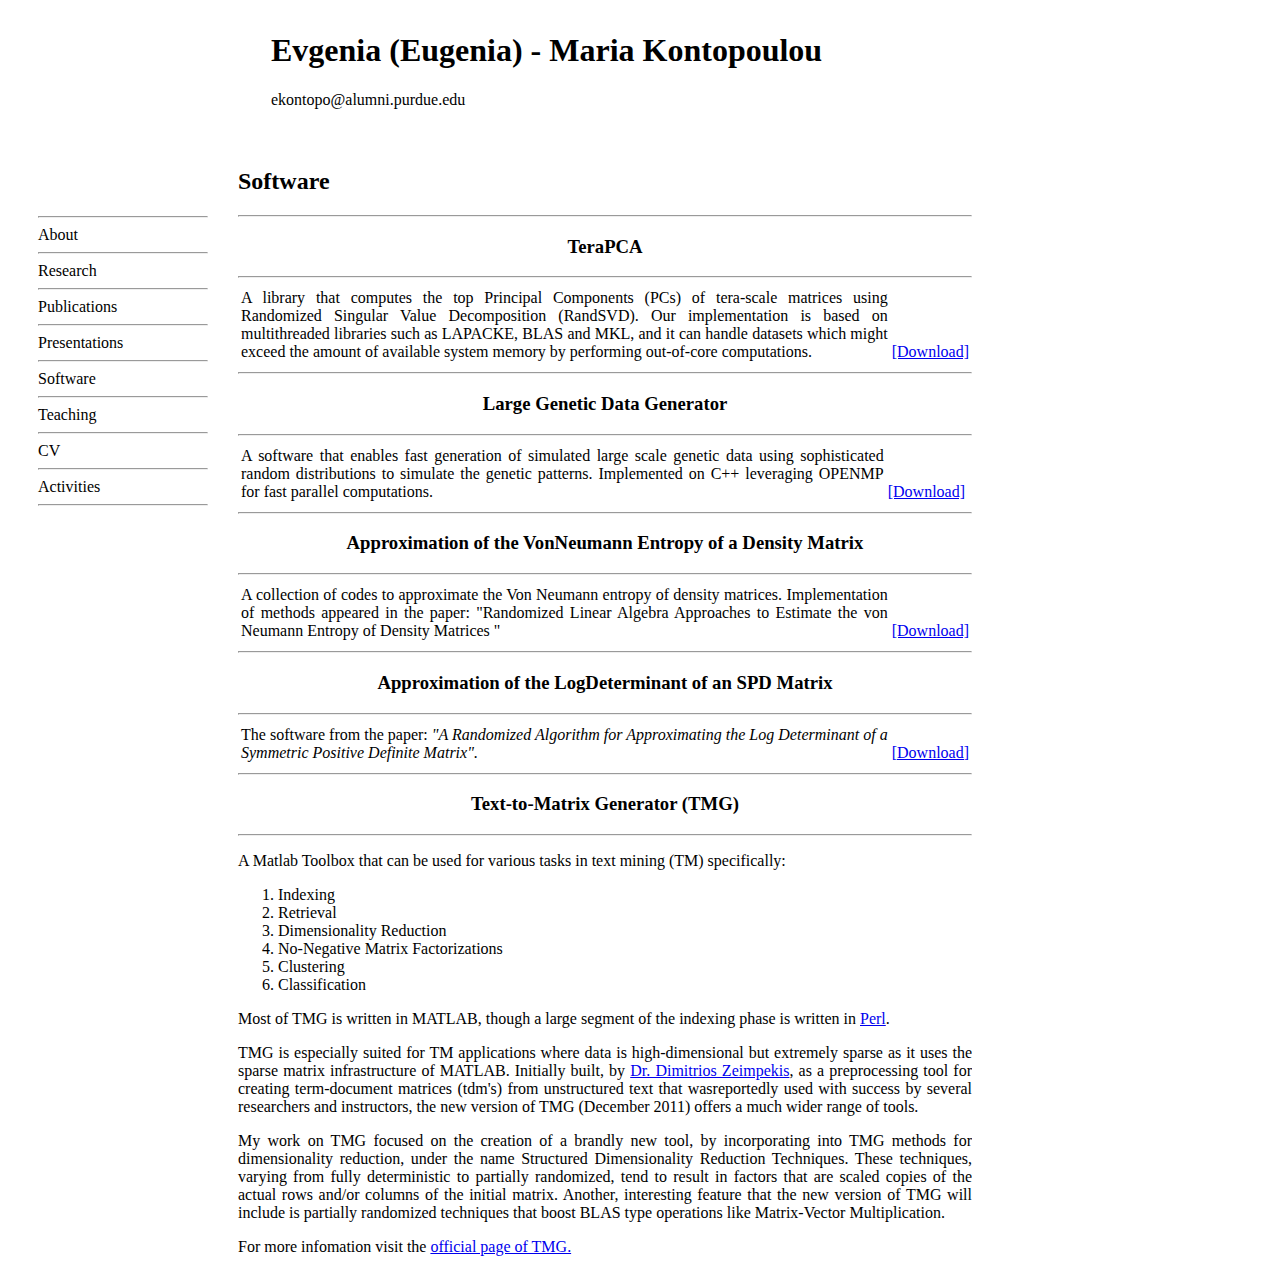
<file: software.html>
<!DOCTYPE html>
<!-- Template by quackit.com -->
<html>
	<head>
		<meta http-equiv="Content-Type" content="text/html; charset=utf-8">
		<title> Eugenia Kontopoulou </title>
                <link rel="stylesheet" type="text/css" href="mystyle.css" media="screen" />

	</head>

	<body>
		<div id="wrapper">

			<main>
				<div id="content">
					<div class="innertube">
					<table style="width:100%">
  <tr>
    <td><h1>Evgenia (Eugenia) - Maria Kontopoulou</h1>
			<p> ekontopo@alumni.purdue.edu </p>
						<!--<p>Computer Science Department <br>
		                   Purdue University <br>
		                   West Lafayette, IN </p>-->
										 </td>
    <!--<td> <h3>Address:</h3>
					<p>Felix Hass Hall <br>
					Room G114 <br>
					250 N. University Street <br>
					Purdue University <br>
					West Lafayette, IN, 47906</p></td>
  </tr>-->
</table>
					</div>
				</div>
			</main>

			<nav id="nav">
				<div class="innertube">
					<ul>
						<li><hr></li>
						<li><a href="index.html">About</a></li>
						<li><hr></li>
						<li><a href="research.html">Research</a></li>
						<li><hr></li>
						<li><a href="publications.html">Publications</a></li>
						<li><hr></li>
						<li><a href="presentations.html">Presentations</a></li>
						<li><hr></li>
						<li><a href="software.html">Software</a></li>
						<li><hr></li>
						<li><a href="teaching.html">Teaching</a></li>
						<li><hr></li>
						<li><a href="emkcv.pdf">CV</a></li>
						<li><hr></li>
						<li><a href="activities.html">Activities</a></li>
						<li><hr></li>
					</ul>

					<ul>
				<!--	<br><br><br>
					<p> <b>Address:</b> <br>
					Purdue University <br>
					Lawson Hall <br>
					305 N. University Str. <br>
					West Lafayette, <br> IN, 47907-->
			<!--	<br><br>
				<b> email: </b> ekontopo@alumni.purdue.edu</p>-->
					</ul>
					<br><br>
				</div>
			</nav>
			<div id="content">
			<p> <h2> Software </h2></p>

            <hr>
            <h3> <center>TeraPCA</center> </h3>
            <hr>
			 <table style="width:100%">
               <tr><td style="text-align: justify;"> A library that computes the top Principal Components (PCs) of tera-scale matrices using Randomized Singular Value Decomposition (RandSVD). Our implementation is based on multithreaded libraries such as LAPACKE, BLAS and MKL, and it can handle datasets which might exceed the amount of available system memory by performing out-of-core computations. <td style="text-align: right;" valign="bottom"><a href="https://github.com/aritra90/TeraPCA">[Download]</a></td> </tr>
             </table>
             <hr>
                <h3> <center>Large Genetic Data Generator </center> </h3>
            <hr>
            <table style="width:100%">
			<tr><td style="text-align: justify;">A software that enables fast generation of simulated large scale genetic data using sophisticated random distributions to simulate the genetic patterns. Implemented on C++ leveraging OPENMP for fast parallel computations. <td style="text-align: right;" valign="bottom"><a href="https://github.com/eugeniamaria/DataSimulator">[Download]</a><td></tr>
            </table>
						<hr>
						<h3> <center>Approximation of the VonNeumann Entropy of a Density Matrix</center> </h3>
						<hr>
			 <table style="width:100%">
							 <tr><td style="text-align: justify;"> A collection of codes to approximate the Von Neumann entropy of density matrices. Implementation of methods appeared in the paper: "Randomized Linear Algebra Approaches to Estimate the von Neumann Entropy of Density Matrices
" <td style="text-align: right;" valign="bottom"><a href="https://github.com/eugeniamaria/Von-Neumann-Entropy">[Download]</a></td> </tr>
						 </table>
            <hr>
            <h3> <center>Approximation of the LogDeterminant of an SPD Matrix </center> </h3>
            <hr>
            <table style="width:100%">
            <tr><td style="text-align: justify;"> The software from the paper: <em>"A Randomized Algorithm for Approximating the Log Determinant of a Symmetric Positive Definite Matrix".</em><td style="text-align: right;" valign="bottom"><a href="/software/approxLogDet.zip">[Download]</a></td></tr>
            </table>
            <hr>
           <h3> <center>Text-to-Matrix Generator (TMG)</center> </h3>
           <hr>
           <table style="width:100%">
			<p style="text-align: justify;">A Matlab Toolbox that can be used for various tasks in text mining (TM) specifically:
			<ol style= type="i">
				<li style="text-align: justify;">Indexing</li>
				<li style="text-align: justify;">Retrieval</li>
				<li style="text-align: justify;">Dimensionality Reduction</li>
				<li style="text-align: justify;">No-Negative Matrix Factorizations</li>
				<li style="text-align: justify;">Clustering</li>
				<li style="text-align: justify;">Classification</li>
			</ol>
			</p>
                <p style="text-align: justify;">Most of TMG is written in MATLAB, though a large segment of the indexing phase is written in <a href="http://en.wikipedia.org/wiki/Perl">Perl</a>.</p>
                <p style="text-align: justify;">TMG is especially suited for TM applications where data is high-dimensional but extremely sparse as it uses the sparse matrix infrastructure of MATLAB. Initially built, by <a href="mailto:zeimpekis@gmail.com">Dr. Dimitrios Zeimpekis</a>, as a preprocessing tool for creating term-document matrices (tdm's) from unstructured text that wasreportedly used with success by several researchers and instructors, the new version of TMG (December 2011) offers a much wider range of tools.

                </p>
                <p style="text-align: justify;">My work on TMG focused on the creation of a brandly new tool, by incorporating into TMG methods for dimensionality reduction, under the name Structured Dimensionality Reduction Techniques. These techniques, varying from fully deterministic to partially randomized, tend to result in factors that are scaled copies of the actual rows and/or columns of the initial matrix. Another, interesting feature that the new version of TMG will include is partially randomized techniques that boost BLAS type operations like Matrix-Vector Multiplication.
                </p>
                For more infomation visit the <a href="http://scgroup20.ceid.upatras.gr:8000/tmg/">official page of TMG.</a>
            </td></tr>
             </table>
            </div>
		</div>


	</body>
</html>
</file>
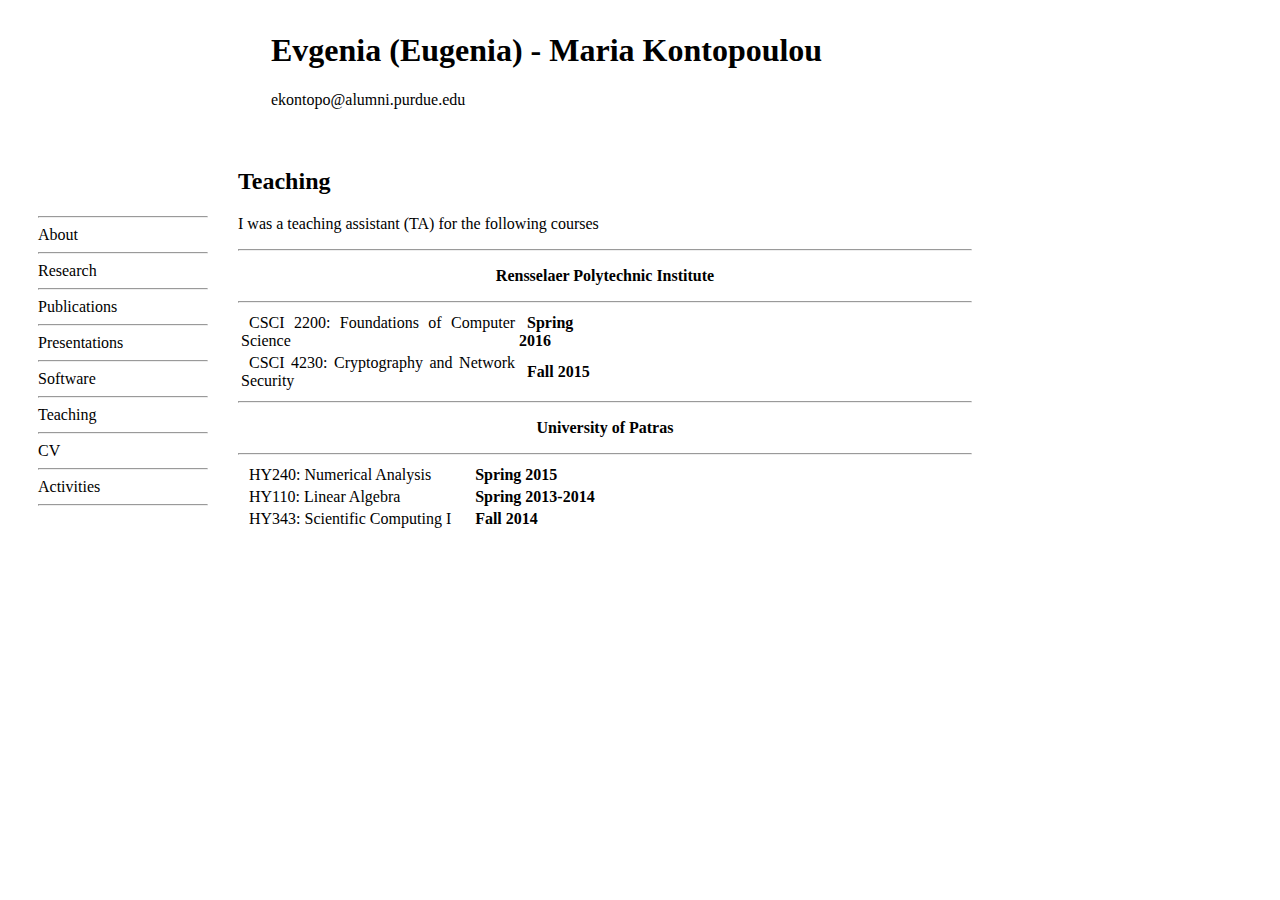
<file: teaching.html>
<!DOCTYPE html>
<!-- Template by quackit.com -->
<html>
	<head>
		<meta http-equiv="Content-Type" content="text/html; charset=utf-8">
		<title> Eugenia Kontopoulou </title>
		<link rel="stylesheet" type="text/css" href="mystyle.css" media="screen" />

	</head>

	<body>
		<div id="wrapper">

			<main>
				<div id="content">
					<div class="innertube">
					<table style="width:100%">
  <tr>
    <td><h1>Evgenia (Eugenia) - Maria Kontopoulou</h1>
			<p> ekontopo@alumni.purdue.edu </p>
					<!--	<p>Computer Science Department <br>
		                   Purdue University <br>
		                   West Lafayette, IN </p>-->
										 </td>
    <!--<td> <h3>Address:</h3>
					<p>Felix Hass Hall <br>
					Room G114 <br>
					250 N. University Street <br>
					Purdue University <br>
					West Lafayette, IN, 47906</p></td>
  </tr>-->
</table>
					</div>
				</div>
			</main>

			<nav id="nav">
				<div class="innertube">
					<ul>
						<li><hr></li>
						<li><a href="index.html">About</a></li>
						<li><hr></li>
						<li><a href="research.html">Research</a></li>
						<li><hr></li>
						<li><a href="publications.html">Publications</a></li>
						<li><hr></li>
						<li><a href="presentations.html">Presentations</a></li>
						<li><hr></li>
						<li><a href="software.html">Software</a></li>
						<li><hr></li>
						<li><a href="teaching.html">Teaching</a></li>
						<li><hr></li>
						<li><a href="emkcv.pdf">CV</a></li>
						<li><hr></li>
						<li><a href="activities.html">Activities</a></li>
						<li><hr></li>
					</ul>

					<ul>
				<!--	<br><br><br>
					<p> <b>Address:</b> <br>
					Purdue University <br>
					Lawson Hall <br>
					305 N. University Str. <br>
					West Lafayette, <br> IN, 47907-->
				<!--<br><br>
				<b> email: </b> ekontopo@alumni.purdue.edu</p>-->
					</ul>
					<br><br>
				</div>
			</nav>
			<div id="content">
			<p> <h2> Teaching </h2></p>
			<p> I was a teaching assistant (TA) for the following courses </p>
            <hr>
                        <p style="text-decoration: underline;"><center><strong>Rensselaer Polytechnic Institute</strong></center></p>
                        <hr>
                             <table style="width:50%">
                                <tr style="text-indent :0.5em"><td>CSCI 2200: Foundations of Computer Science</td> <td><strong>Spring 2016</strong></td></tr>
                                <tr style="text-indent :0.5em"><td> CSCI 4230: Cryptography and Network Security </td> <td><strong>Fall 2015</strong></td></td>
                                </table>
                        <hr>
                        <p style="text-decoration: underline;"><center><strong>University of Patras</center></strong></p>
                        <hr>
                            <table style="width:50%">
                                <tr style="text-indent :0.5em"><td>HY240: Numerical Analysis </td> <td><strong>Spring 2015 </strong></td></tr>
                                <tr style="text-indent :0.5em"><td>HY110: Linear Algebra </td> <td><strong>Spring 2013-2014 </strong></td></tr>
                                <tr style="text-indent :0.5em"><td>HY343: Scientific Computing I </td> <td><strong>Fall 2014 </strong></td></tr>
                                <!--<tr style="text-indent :0.5em"><td>HY110: Linear Algebra </td> <td><strong>Spring 2013 </strong></td></tr>-->
                               <!-- <tr style="text-indent :0.5em"><td>HY165E: Electronics Laboratory I </td> <td><strong>Winter 2010 </strong></td></tr> as UTA-->
                            </table>
                        </div>
                        </div>


	</body>
</html>
</file>
<file: mystyle.css>
<style type="text/css">

			body{
				margin:0;
				padding:0;
				font-family: Sans-Serif;
				line-height: 1.5em;
			}

			main {
				padding-bottom: 10010px;
				margin-bottom: -10000px;
				float: left;
				width: 100%;
			}

			#nav {
				float: left;
				width: 230px;
				margin-left: -100%;
				margin-top: 200px;
				list-style: none;
        height: 100%
			}

			#wrapper {
				text-align: justify;
				overflow: hidden;
				margin-right: 300px;
			}

			#content {
				margin-left: 230px; /* Same as 'nav' width */

			}

			.innertube{
				margin: 30px; /* Padding for content */
				margin-top: 0;
			}

			p {
				color: black;
                text-align: justify;
			}

			nav ul {
				list-style-type: none;
				margin: 0;
				padding: 0;
			}

			nav ul a {
				color: black;
				text-decoration: none;
			}

            /* Style the tab */
            .tab {
              overflow: hidden;
              border: 1px solid #fff;
              background-color: #ffffff;
            }

            /* Style the buttons that are used to open the tab content */
            .tab button {
              background-color: none;
              float: left;
              border: none;
              outline: none;
              cursor: pointer;
              padding: 14px 16px;
              transition: 0.3s;
            }

            /* Change background color of buttons on hover */
            .tab button:hover {
              background-color: none;
            }

            /* Create an active/current tablink class */
            .tab button.active {
              background-color: none;
            }

            /* Style the tab content */
            .tabcontent {
              display: none;
              padding: 6px 12px;
              border: none;
              border-top: none;
              color: black;
            }


</style>
</file>
